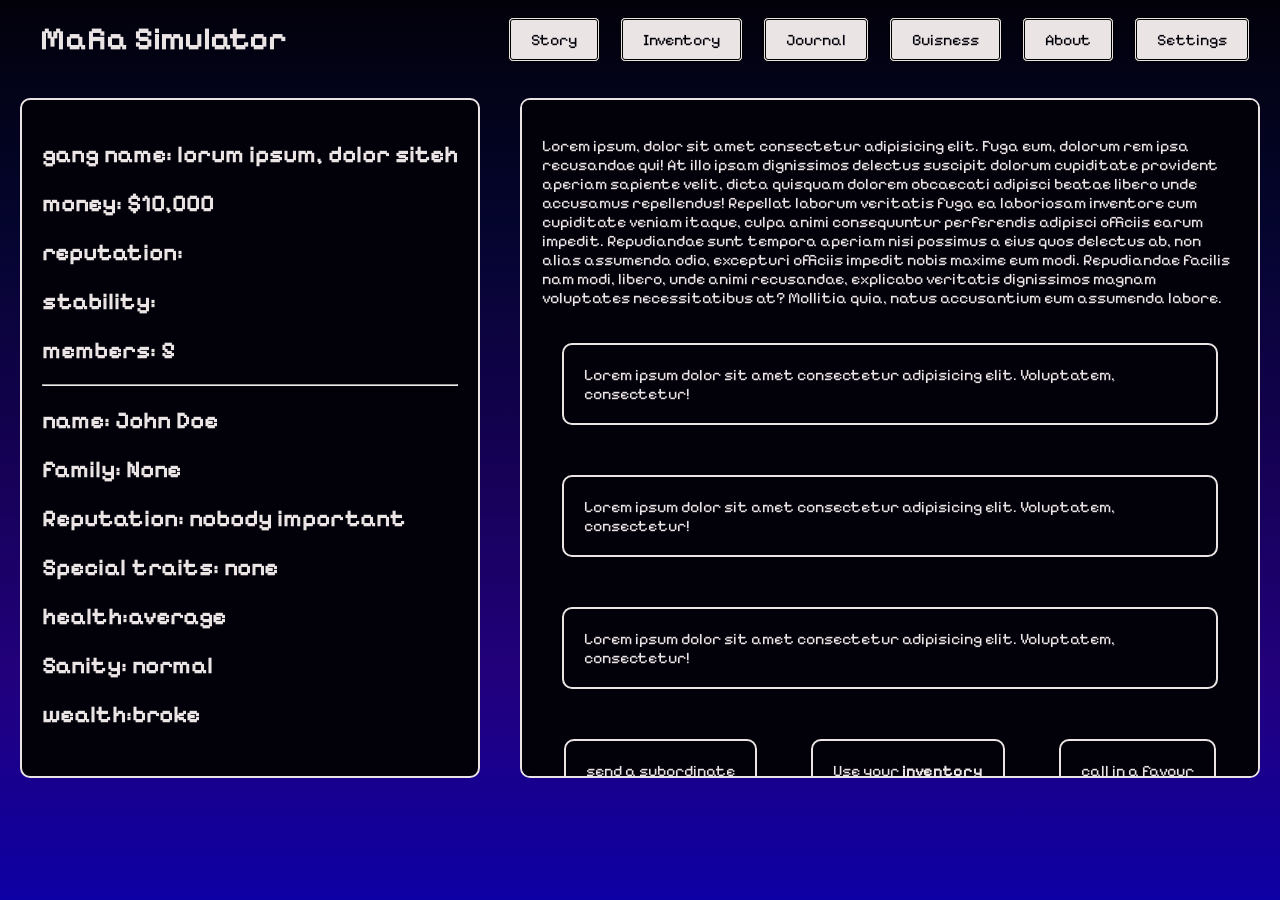
<file: index.html>
<!DOCTYPE html>
<html lang="en">
<head>
    <meta charset="UTF-8">
    <meta name="viewport" content="width=device-width, initial-scale=1.0">
    <title>mafia simulator</title>
    <link rel="preconnect" href="https://fonts.googleapis.com">
    <link rel="preconnect" href="https://fonts.gstatic.com" crossorigin>
    <link href="https://fonts.googleapis.com/css2?family=Pixelify+Sans:wght@400..700&display=swap" rel="stylesheet">
    <link rel="stylesheet" href="style.css">
</head>
<body>
    <div class="navbar">
        <h1>Mafia Simulator</h1>
        <div class="nav-buttons">
        <button id = "home"><a href="index.html">Story</a></button>
        <button id = "inventory"><a href="inventory.html">Inventory</a></button>
        <button id = "journal"><a href="journal.html">Journal</a></button>
        <button id = "buisness"><a href="buisness.html">Buisness</a></button>
        <button id = "about"><a href="about.html">About</a></button>
        <button id = "settings"><a href="settings.html">Settings</a></button>
    </div>
        
    </div>
    <section class="game">
        <div class="stat-card" id="Bstats">
            <div>
                <div>
                    <h1>gang name: lorum ipsum, dolor siteh</h1>
                </div>
                    
                <div>
                    <h2>money: $10,000</h2>
                </div>
                <div>
                    <h2>reputation:</h2>
                </div>
                <div>
                    <h2>stability:</h2>
                </div>
                <div>
                    <h2>members: 5</h2>
                </div>
            </div>
            <hr>
            <div>
                <h2>name: John Doe</h2>
                <h2>family: None</h2>
                <h2>Reputation: nobody important</h2>
                <h2>Special traits: none</h2>
                <h2>health:average</h2>
                <h2>Sanity: normal</h2>
                <h2>wealth:broke</h2>
                <!-- <img src="path/to/image.jpg" alt="Profile Image"> -->
            </div>
           
              
        </div>

        <div class="stat-card" id="story" style="overflow-y: auto; display: flex; flex-direction: column; justify-content: space-between;">
            <p>Lorem ipsum, dolor sit amet consectetur adipisicing elit. Fuga eum, dolorum rem ipsa recusandae qui! At illo ipsam dignissimos delectus suscipit dolorum cupiditate provident aperiam sapiente velit, dicta quisquam dolorem obcaecati adipisci beatae libero unde accusamus repellendus! Repellat laborum veritatis fuga ea laboriosam inventore cum cupiditate veniam itaque, culpa animi consequuntur perferendis adipisci officiis earum impedit. Repudiandae sunt tempora aperiam nisi possimus a eius quos delectus ab, non alias assumenda odio, excepturi officiis impedit nobis maxime eum modi. Repudiandae facilis nam modi, libero, unde animi recusandae, explicabo veritatis dignissimos magnam voluptates necessitatibus at? Mollitia quia, natus accusantium eum assumenda labore.
            </p>
            <div class="choices" style="display: flex; flex-direction:column; gap: 10px;">
                <div class="stat-card">Lorem ipsum dolor sit amet consectetur adipisicing elit. Voluptatem, consectetur!</div>
                <div class="stat-card">Lorem ipsum dolor sit amet consectetur adipisicing elit. Voluptatem, consectetur!</div>
                <div class="stat-card">Lorem ipsum dolor sit amet consectetur adipisicing elit. Voluptatem, consectetur!</div>
                <div class="consumable-options" style="display: flex; gap: 10px; justify-content: space-around;">
                    <div class = "stat-card">send a subordinate</div>
                    <div class = "stat-card">Use your <b>inventory</b> </div> 
                    <div class = "stat-card">call in a favour</div> 
                </div>
            </div>
            

            </div>
        </div>

        <!-- <div class="stat-card" id="Cstats" style="display: flex; gap:40px;">
            
        </div> -->
        
    </section>
    
</body>
</html>
</file>
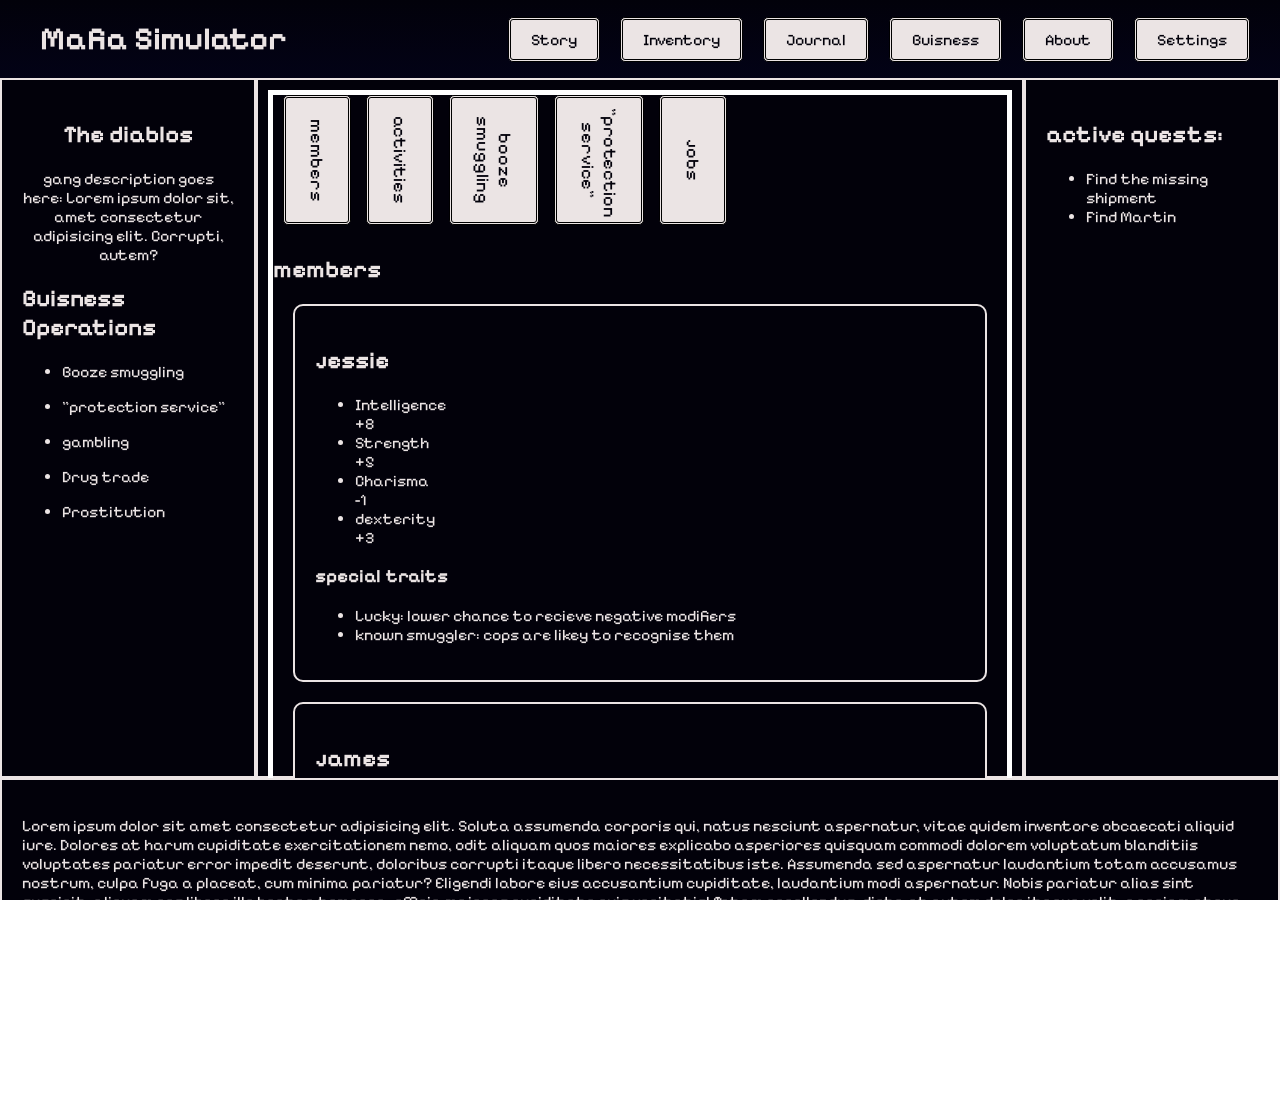
<file: buisness.html>
<!DOCTYPE html>
<html lang="en">
<head>
    <meta charset="UTF-8">
    <meta name="viewport" content="width=device-width, initial-scale=1.0">
    <title>mafia simulator</title>
    <link rel="preconnect" href="https://fonts.googleapis.com">
    <link rel="preconnect" href="https://fonts.gstatic.com" crossorigin>
    <link href="https://fonts.googleapis.com/css2?family=Pixelify+Sans:wght@400..700&display=swap" rel="stylesheet">
    <link rel="stylesheet" href="style.css">
    <link rel="stylesheet" href="buisness.css">
</head>
<body>
    <div class="navbar">
        <h1>Mafia Simulator</h1>
        <div class="nav-buttons">
        <button id = "home"><a href="index.html">Story</a></button>
        <button id = "inventory"><a href="inventory.html">Inventory</a></button>
        <button id = "journal"><a href="journal.html">Journal</a></button>
        <button id = "buisness"><a href="buisness.html">Buisness</a></button>
        <button id = "about"><a href="about.html">About</a></button>
        <button id = "settings"><a href="settings.html">Settings</a></button>
        </div>
    </div>
     <section class = "buisness-main">
        <div id="left" class = "stat-card">
           <div style="text-align: center;">
            <h1 >The diablos </h1>
            <p>gang description goes here: Lorem ipsum dolor sit, amet consectetur adipisicing elit. Corrupti, autem?</p>

           </div>
           <div id="buisness operations">
               <h2>Buisness Operations</h2>
                <!-- <ul>
                    <div>
                        <li>Booze smuggling</li>
                        <button>manage subordinates</button>
                    </div>
                </ul> -->
                <ul>
                    <li>Booze smuggling</li>
                </ul>
                <ul>
                    <li>"protection service"</li>
                </ul>
                <ul>
                    <li>gambling</li>
                </ul>
                <ul>
                    <li>Drug trade</li>
                </ul>
                <ul>
                    <li>Prostitution</li>
                </ul>
                
           </div>
        </div>
        <div id="center" class = "stat-card">
            <div class = "inner">
            <div id="main-top">
                <button>
                    members
                </button>
                <button>
                    activities
                </button>
                <button>
                    booze smuggling
                </button>
                <button>
                    "protection service"
                </button>
                <button>
                    jobs
                </button>
                </div>
                    <div id="main-center">
                        <h1>members</h1>
                        <div class = "repeating-grid">
                            <div class = "member-card">
                                <h2>jessie</h2>
                                <ul>
                                    <li><div>Intelligence</div> <div>+8</div></li>
                                    <li><div>Strength</div> <div>+5</div></li>
                                    <li><div>Charisma</div> <div>-1</div></li>
                                    <li><div>dexterity</div> <div>+3</div></li>
                                </ul>
                                <h3>special traits</h3>
                                <ul>
                                    <li>Lucky: lower chance to recieve negative modifiers</li>
                                    <li>known smuggler: cops are likey to recognise them</li>
                                </ul>
                        </div>
                        <div class = "member-card">
                            <h2>james</h2>
                            <ul>
                                <li><div>Intelligence</div> <div>+0</div></li>
                                <li><div>Strength</div> <div>+1</div></li>
                                <li><div>Charisma</div> <div>+5</div></li>
                                <li><div>dexterity</div> <div>+0</div></li>
                            </ul>
                            <h3>special traits</h3>
                                <ul>
                                    <li>Street kid: +2 to urban activities success </li>
                                    <li>Silver tounge: +5 on social activities and jobs</li>
                                </ul>
                        </div>
                    </div>
            </div>
        </div>
            

        </div>
        <div id="right" class = "stat-card">
            <h2>active quests:</h2>
            <ul>
                <li>Find the missing shipment</li>
                <li>Find Martin</li>
            </ul>
        </div>
        <div id="footer" class = "stat-card">
            <p>Lorem ipsum dolor sit amet consectetur adipisicing elit. Soluta assumenda corporis qui, natus nesciunt aspernatur, vitae quidem inventore obcaecati aliquid iure. Dolores at harum cupiditate exercitationem nemo, odit aliquam quos maiores explicabo asperiores quisquam commodi dolorem voluptatum blanditiis voluptates pariatur error impedit deserunt, doloribus corrupti itaque libero necessitatibus iste. Assumenda sed aspernatur laudantium totam accusamus nostrum, culpa fuga a placeat, cum minima pariatur? Eligendi labore eius accusantium cupiditate, laudantium modi aspernatur. Nobis pariatur alias sint suscipit, aliquam eos libero illo beatae tempora, officia maiores cupiditate quis veritatis! Totam repellendus, dicta at autem dolor itaque velit, aperiam atque, provident amet soluta!</p>
        </div>
    </section>
    
</body>
</html>
</file>
<file: style.css>
:root {
  /* CSS HEX */
  --black: #02010a;
  --prussian-blue: #04052e;
  --deep-twilight: #140152;
  --navy: #22007c;
  --navy-electric: #0d00a4;
  --white:rgb(235, 228, 228);

  /* CSS Gradients */
  --gradient-top: linear-gradient(0deg, #02010a, #04052e, #140152, #22007c, #0d00a4);
  --gradient-right: linear-gradient(90deg, #02010a, #04052e, #140152, #22007c, #0d00a4);
  --gradient-bottom: linear-gradient(180deg, #02010a, #04052e, #140152, #22007c, #0d00a4);
  --gradient-left: linear-gradient(270deg, #02010a, #04052e, #140152, #22007c, #0d00a4);
  --gradient-top-right: linear-gradient(45deg, #02010a, #04052e, #140152, #22007c, #0d00a4);
  --gradient-bottom-right: linear-gradient(135deg, #02010a, #04052e, #140152, #22007c, #0d00a4);
  --gradient-top-left: linear-gradient(225deg, #02010a, #04052e, #140152, #22007c, #0d00a4);
  --gradient-bottom-left: linear-gradient(315deg, #02010a, #04052e, #140152, #22007c, #0d00a4);
  --gradient-radial: radial-gradient(#02010a, #04052e, #140152, #22007c, #0d00a4);
}

@import url('https://fonts.googleapis.com/css2?family=Pixelify+Sans:wght@400..700&display=swap');

/* @font-face {
  font-family: "Pixelify Sans", sans-serif;
  src: url("https://fonts.googleapis.com/css2?family=Pixelify+Sans:wght@400..700&display=swap");
  font-optical-sizing: auto;
  font-weight: 400;
  font-style: normal;
} */
html,body{
  margin:0px;
  padding:0px
}
body {
  background: var(--gradient-bottom);
  background-size:200vh 100vh;
  background-repeat: no-repeat;
  color: var(--white);
  font-family: "Pixelify Sans", sans-serif;
  margin: 0;
  padding: 0;
}

.navbar {
  padding: 10px 30px;
  /* border-bottom: 3px solid var(--); */
  display: flex;
  justify-content: space-between;
  align-items: center;
}

.navbar h1{
  margin:10px;
}

.nav-buttons {
  display: flex;
  gap: 20px;
}

.nav-buttons button {
  background: var(--white);
  color: var(--black);
  border: black double ;
  padding: 10px 20px;
  cursor: pointer;
  font-family: "Pixelify Sans", sans-serif;
  font-size: 16px;
  border-radius: 5px;
}

.nav-buttons button:hover {
  background: var(--black);
  color: var(--white);
  border: white double ;
}

.stat-card {
  background: var(--black);
  border: 2px solid var(--white);
  padding: 20px;
  margin: 20px;
  border-radius: 10px;
}

#Bstats {
  grid-area: Bstats;
}

#Cstats {
  grid-area: Cstats;
}

#story {
  grid-area: story;
}

.navbar button a {
  text-decoration: none;
  color: inherit;
}

.game{
  height:80vh;
  display:grid;
  grid-template-areas:
  "Bstats story story"
  "Bstats story story";
  /* grid-template-areas: "Bstats story story"
  "Bstats Cstats Cstats";; */
  
}
</file>
<file: buisness.css>
html,body{
  margin: 0;
  height: 100%;
  overflow: hidden;
}

.buisness-main{
  height:100vh;
  display:grid;
  grid-template-areas:
  "left center center center right"
  "left center center center right"
  "footer footer footer footer footer";
  grid-template-columns: 1fr 1fr 1fr 1fr 1fr;
  grid-template-rows: 1fr 1fr 0.57fr;
  /* grid-template-areas: "Bstats story story"
  "Bstats Cstats Cstats";; */
  gap: 0px;
  
}
.buisness-main > * {
  margin:0px;
  border-radius:0px;
}
#left{
  grid-area: left;
}

#center{
  grid-area: center;
  padding: 0px;
  margin-top: 0px;
}

#right{
  grid-area: right;
}

#footer{
  grid-area: footer;
  height: 10vh;
}

#main-top{
  display: flex;
  align-items: center;
  justify-content: left;
  padding:10px;
  padding-top:0px; 
  margin-top:0px;
  background-color: var(--black);
  color: var(--white);
}

#main-top button{
  background-color: var(--white);
  color: var(--black);
  border: black double ;
  padding: 10px 20px;
  cursor: pointer;
  font-family: "Pixelify Sans", sans-serif;
  font-size: 18px;
  border-radius: 5px;
  overflow:hidden;
  margin-right: 15px;
  height: 130px;
  writing-mode:vertical-rl;
}

.inner{
  border: 5px solid white;
  margin:10px;
  overflow-x:hidden;
  overflow-y:auto;
}

.scrollable-hidden-bar::-webkit-scrollbar {
  display: none;
}

.member-card{
  background: var(--black);
  border: 2px solid var(--white);
  padding: 20px;
  margin: 20px;
  border-radius: 10px;
}
</file>
